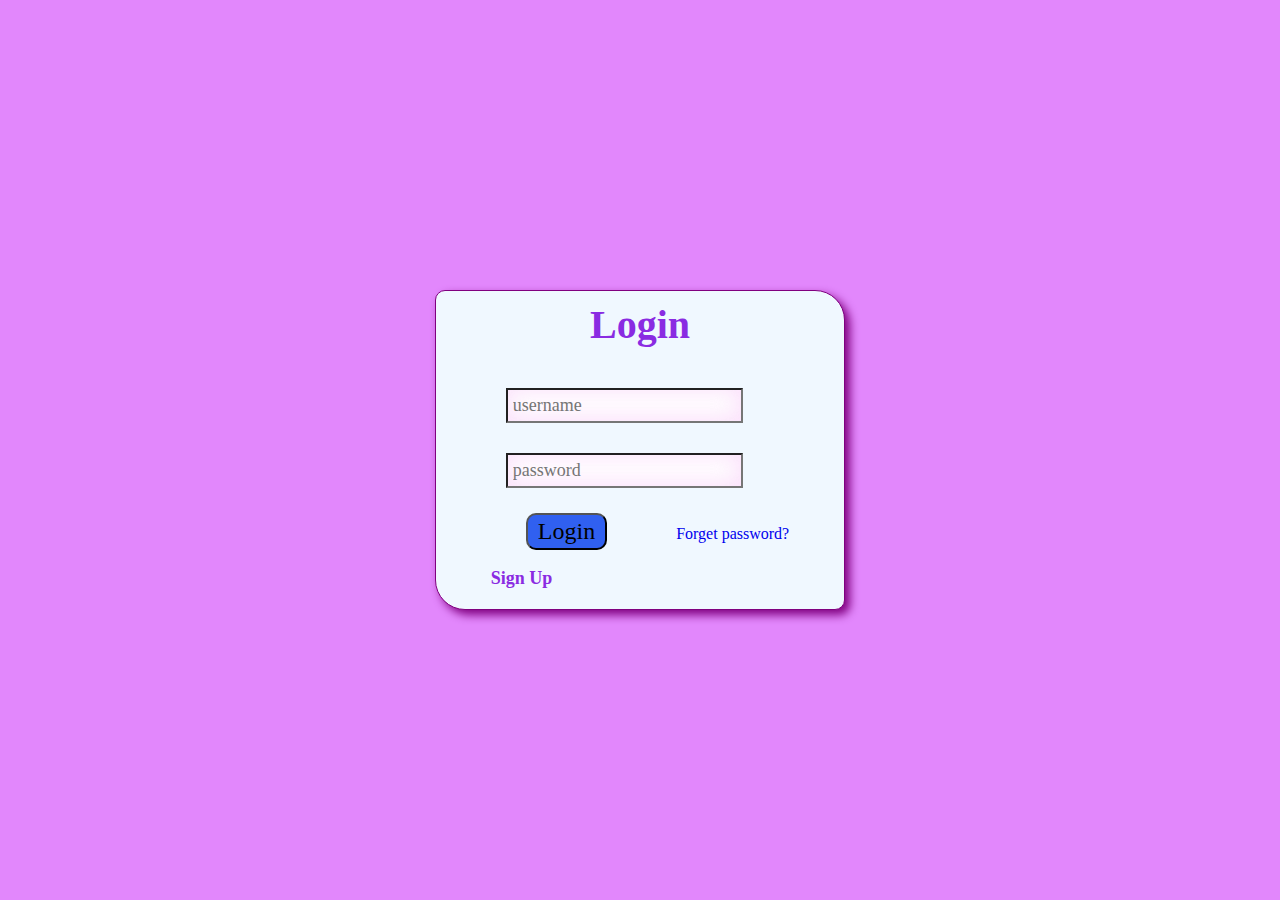
<file: index.html>
<!DOCTYPE html>
<html lang="en">
<head>
    <meta charset="UTF-8">
    <meta name="viewport" content="width=device-width, initial-scale=1.0">
    <title>Login</title>
    <link rel="stylesheet" href="style.css">
</head>
<body>
    <div class="box">
        <h2>Login</h2>
        <input type="text" placeholder="username"><br>
        <input type="password" placeholder="password"><br>
        <button class="btns" type="button"><a class="link" href="navbar.html">Login</a></button>
        <a class="fg" href="index3.html">Forget password?</a><br><br>
        <a class="su" href="index2.html" title="New Registration">Sign Up</a>
    </div>
</body>
</html>
</file>
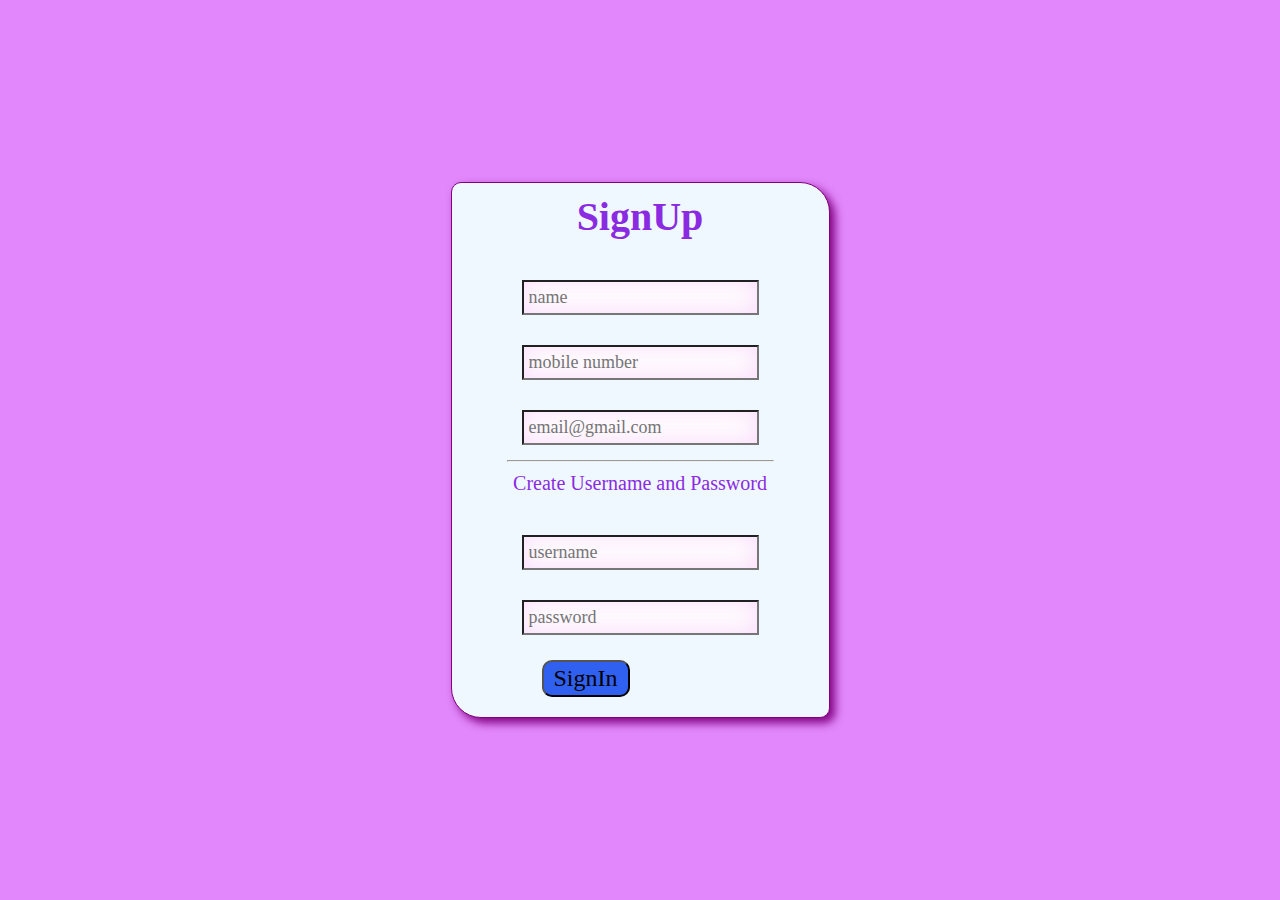
<file: index2.html>
<!DOCTYPE html>
<html lang="en">
<head>
    <meta charset="UTF-8">
    <meta name="viewport" content="width=device-width, initial-scale=1.0">
    <title>Sign Up</title>
    <link rel="stylesheet" href="style.css">
</head>
<body>
    <div class="box">
        <h2>SignUp</h2>
        <input type="text" placeholder="name"><br>
        <input type="number" placeholder="mobile number"><br>
        <input type="email" placeholder="email@gmail.com"><br>
        <hr>
        <p class="cup">Create Username and Password</p>
        <input type="text" placeholder="username"><br>
        <input type="password" placeholder="password"><br>
        <button class="btns" type="button"><a class="link" href="C:\Users\ASUS\OneDrive\Documents\coding\web_dev\project\responsive-navBar\index.html">SignIn</a></button>
    </div>
</body>
</html>
</file>
<file: style.css>
* {
    margin: 0px;
    padding: 0px;
    box-sizing: border-box;
}

body {
    background-color: rgb(226, 135, 252);
    height: 100vh;
    display: flex;
    justify-content: center;
    align-items: center;
}

.box {
    border: 1px solid purple;
    box-shadow: 5px 5px 10px purple;
    padding-left: 55px;
    padding-right: 55px;
    padding-bottom: 20px;
    background-color: aliceblue;
    border-top-right-radius: 30px;
    border-bottom-left-radius: 30px;
    border-bottom-right-radius: 10px;
    border-top-left-radius: 10px;
}

h2 {
    font-size: 40px;
    font-weight: bolder;
    font-family: Georgia, 'Times New Roman', Times, serif;
    padding-bottom: 25px;
    padding-top: 10px;
    color: blueviolet;
    text-align: center;
    transition: all 1s;
}

input {
    padding: 5px;
    font-size: large;
    font-family: cursive;
    box-shadow: inset -1.5px -1.5px 25px rgba(252, 215, 252, 0.5), inset -1.5px -1.5px 20px rgb(252, 214, 252, 0.5);
    margin: 15px;
    align-content: center;
}

.btns {
    font-size: x-large;
    border-radius: 10px;
    padding-left: 10px;
    padding-right: 10px;
    padding-top: 3px;
    padding-bottom: 3px;
    align-items: center;
    font-family: cursive;
    margin-top: 10px;
    position: relative;
    left: 35px;
    background-color: rgb(48, 96, 240);
    
    .link{
        text-decoration-line: none;
        color: black;
    }

}

.btns:hover {
    background-color: blue;
    cursor: pointer;
    box-shadow: 2px 2px 2px blueviolet;
}

.btns:active {
    scale: 0.95;
}

.fg {
    margin-left: 100px;
    text-decoration-line: none;
}

.su {
    text-decoration-line: none;
    color: blueviolet;
    font-size: large;
    font-weight: 600;
    font-family: Georgia, 'Times New Roman', Times, serif;
}

.cup{
    font-size: 20px;
    font-weight: lighter;
    font-family: Georgia, 'Times New Roman', Times, serif;
    padding-bottom: 25px;
    padding-top: 10px;
    color: blueviolet;
    text-align: center;
    transition: all 1s;
}
</file>
